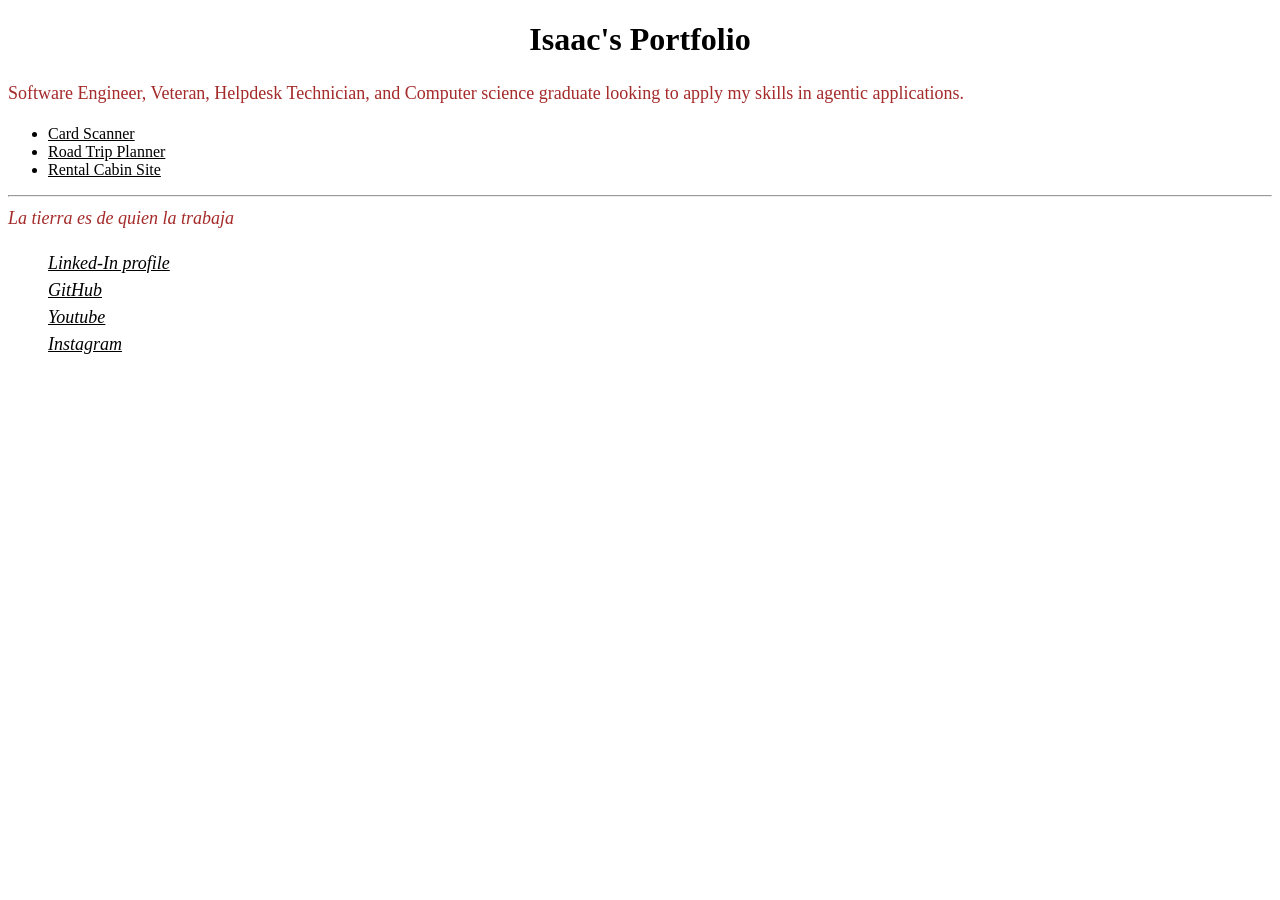
<file: practice/index.html>
<!DOCTYPE html>
<html lang="en">
<head>
    <meta charset="UTF-8">
    <meta name="viewport" content="width=device-width, initial-scale=1.0">
    <link rel="stylesheet" href="mystyle.css">
    <title>Portfolio</title>
</head>
<body>

    <h1>Isaac's Portfolio</h1>
    <p class="special-p">Software Engineer, Veteran, Helpdesk Technician, and Computer science graduate looking to apply my skills in agentic applications.</p>
    
    <ul>
        <li><a href="https://github.com/IsaacAGz/Card-Scanner">Card Scanner</a></li>
        <li><a href="https://github.com/IsaacAGz/Roadtrip-Planner">Road Trip Planner</a></li>
        <li><a href="https://casa-toro-oqcol98p6-isaac-angulo-gomez-s-projects.vercel.app/en/">Rental Cabin Site</a></li>
    </ul>
    <hr>
    <!--
    this is a comment, 
    TODO: change the tab icon
    -->
    
    <footer>
        <i class="special-i">La tierra es de quien la trabaja<i></i>
        <ul>
            <a href="https://www.linkedin.com/in/isaac-angulo-gomez-8aa9b61b0/">Linked-In profile<br></a>
            <a href="https://github.com/IsaacAGZ">GitHub<br></a>
            <a href="https://www.youtube.com/@LaTabernaGeek">Youtube<br></a>
            <a href="https://www.instagram.com/latabernageekoficial/">Instagram<br></a>
        </ul>
    </footer>
</body>
</html>
</file>
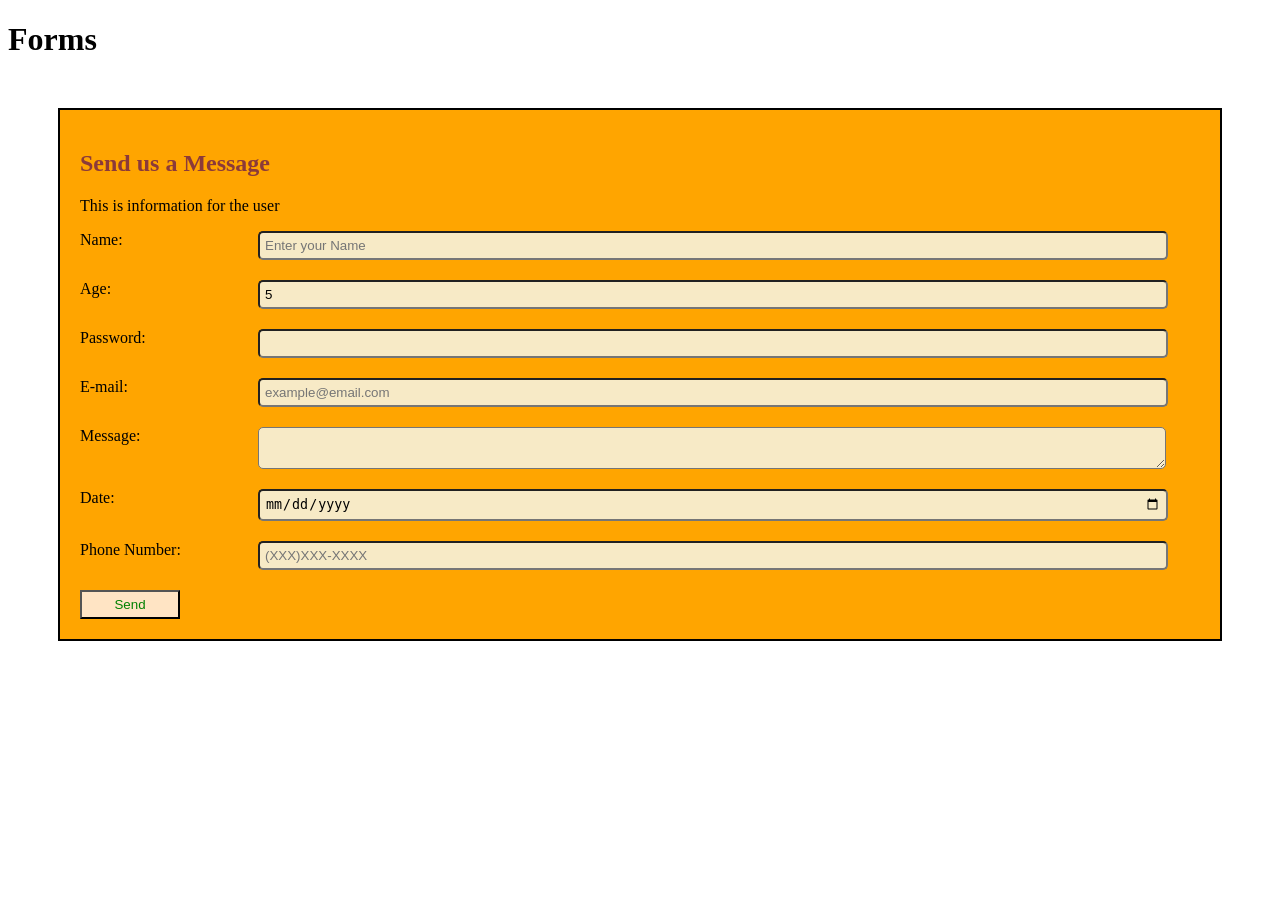
<file: practice/forms.html>
<!DOCTYPE html>
<html lang="en">
<head>
    <meta charset="UTF-8">
    <meta name="viewport" content="width=device-width, initial-scale=1.0">
    <title>Document</title>
    <link rel="stylesheet" href="forms.css">
</head>
<body>
    <h1>Forms</h1>

    <div class="form-container">
        <h2>Send us a Message</h2>
        <p>This is information for the user</p>

        <form action="">
            <div class="input-container">
                <label>Name:</label>
                <input 
                    type="text"
                    placeholder="Enter your Name"
                    id="txtName" 
                    name="user_name"
                >
            </div>

            <div class="input-container">
                <label>Age: </label>
                <input 
                    type="number"
                    value="5"
                    name="user_age"
                >
            </div>

            <div class="input-container">
                <label>Password: </label>
                <input type="password" name="user_pass">
            </div>

            <div class="input-container">
                <label>E-mail: </label>
                <input 
                    type="email"
                    placeholder="example@email.com"
                    name="user_email"
                >
            </div>

            <div class="input-container">
                <label>Message: </label>
                <textarea></textarea>
            </div>

            <div class="input-container">
                <label>Date: </label>
                <input 
                    type="date"
                    name="date"
                >
            </div>

            <div class="input-container">
                <label>Phone Number: </label>
                <input 
                    type="tel"
                    Placeholder="(XXX)XXX-XXXX"
                    name="user_number"
                >
            </div>

            <button>Send</button>
        </form>

        
    </div>

</body>
</html>
</file>
<file: practice/mystyle.css>
h1{
    color: Black;
    font-style: arial;
    text-align: center;
}

a {
    color: Black;
    font-style: arial;
}

.special-p{
    color:brown;
    line-height: 1.5;
    font-size: 18px;
}

.special-i{
    color:brown;
    line-height: 1.5;
    font-size: 18px;
}

.special-a{
    text-align: center;
    color: white;
    font-style: arial;
}

header{
    background-color: #252424;
}

.card{
    width: 100px;
    height: 100px;
    background-color: coral;
    font-size: 20px;
    display: flex;
    align-items: center;
    border-radius: 10px;
    justify-content: center;
}

.container{
    display: flex;
    flex-direction: row;
    justify-content: space-around;
    background-color: lightgray;
    height: 40vh;
    align-items: center;
}

.navigation{
    display: flex;
    flex-direction: row;
    justify-content: space-around;
    align-items: center;
    height: 15vh;
    background-color: rgb(223, 241, 241);
}

nav a{
    padding: 10px;
    text-decoration: none;
    background-color: aliceblue;
}
</file>
<file: practice/forms.css>
.form-container{
    background-color: orange;
    margin: 50px;
    padding: 20px;
    border: 2px solid black;
}

.input-container{
    display: flex;
    flex-direction: row;
    gap: 10px;
    margin-bottom: 20px;
}

button{
    background-color:bisque;
    color: Green;
    padding: 5px;
    width: 100px;
}

.input-container input, .input-container textarea{
    background-color: rgb(247, 234, 198);
    padding: 5px;
    border-radius: 5px;
    width: 80%;
}

.form-container h2{
    color: rgb(139, 58, 58);
}


label{
    width: 15%;
}
</file>
